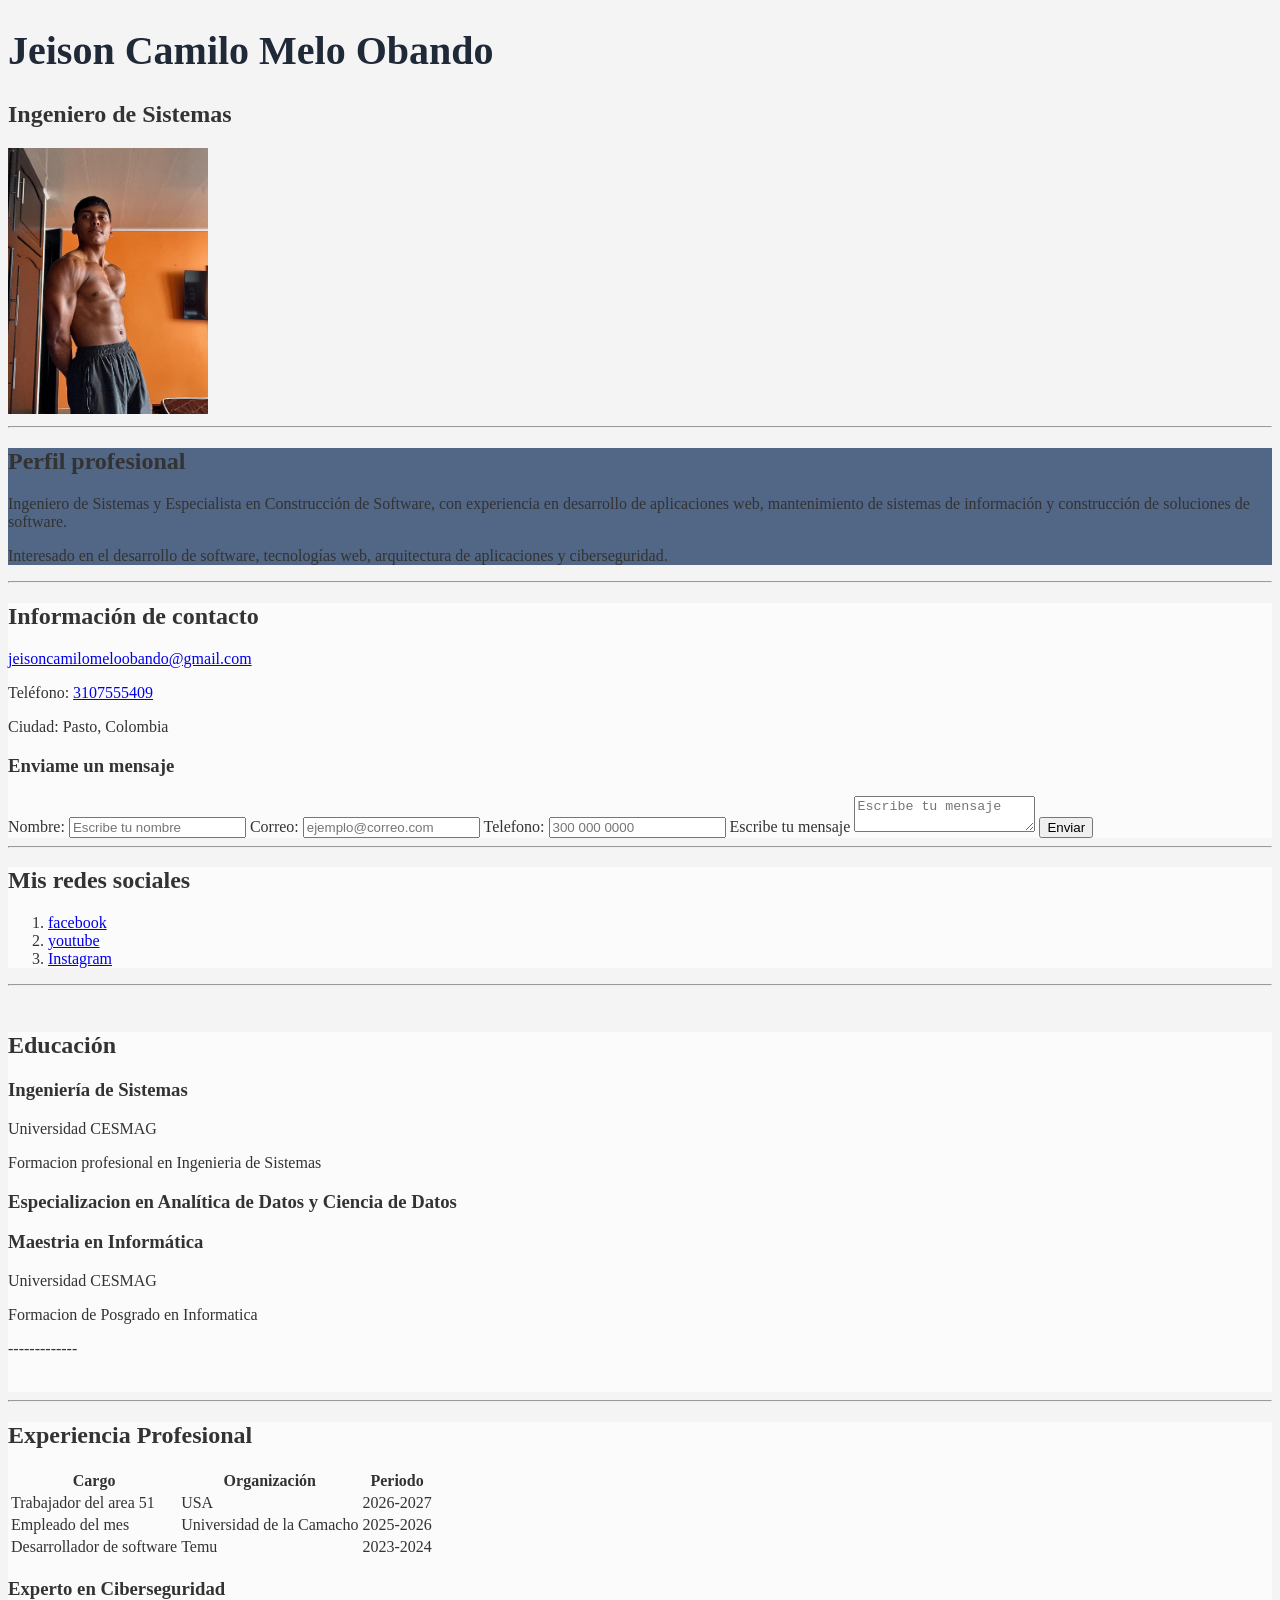
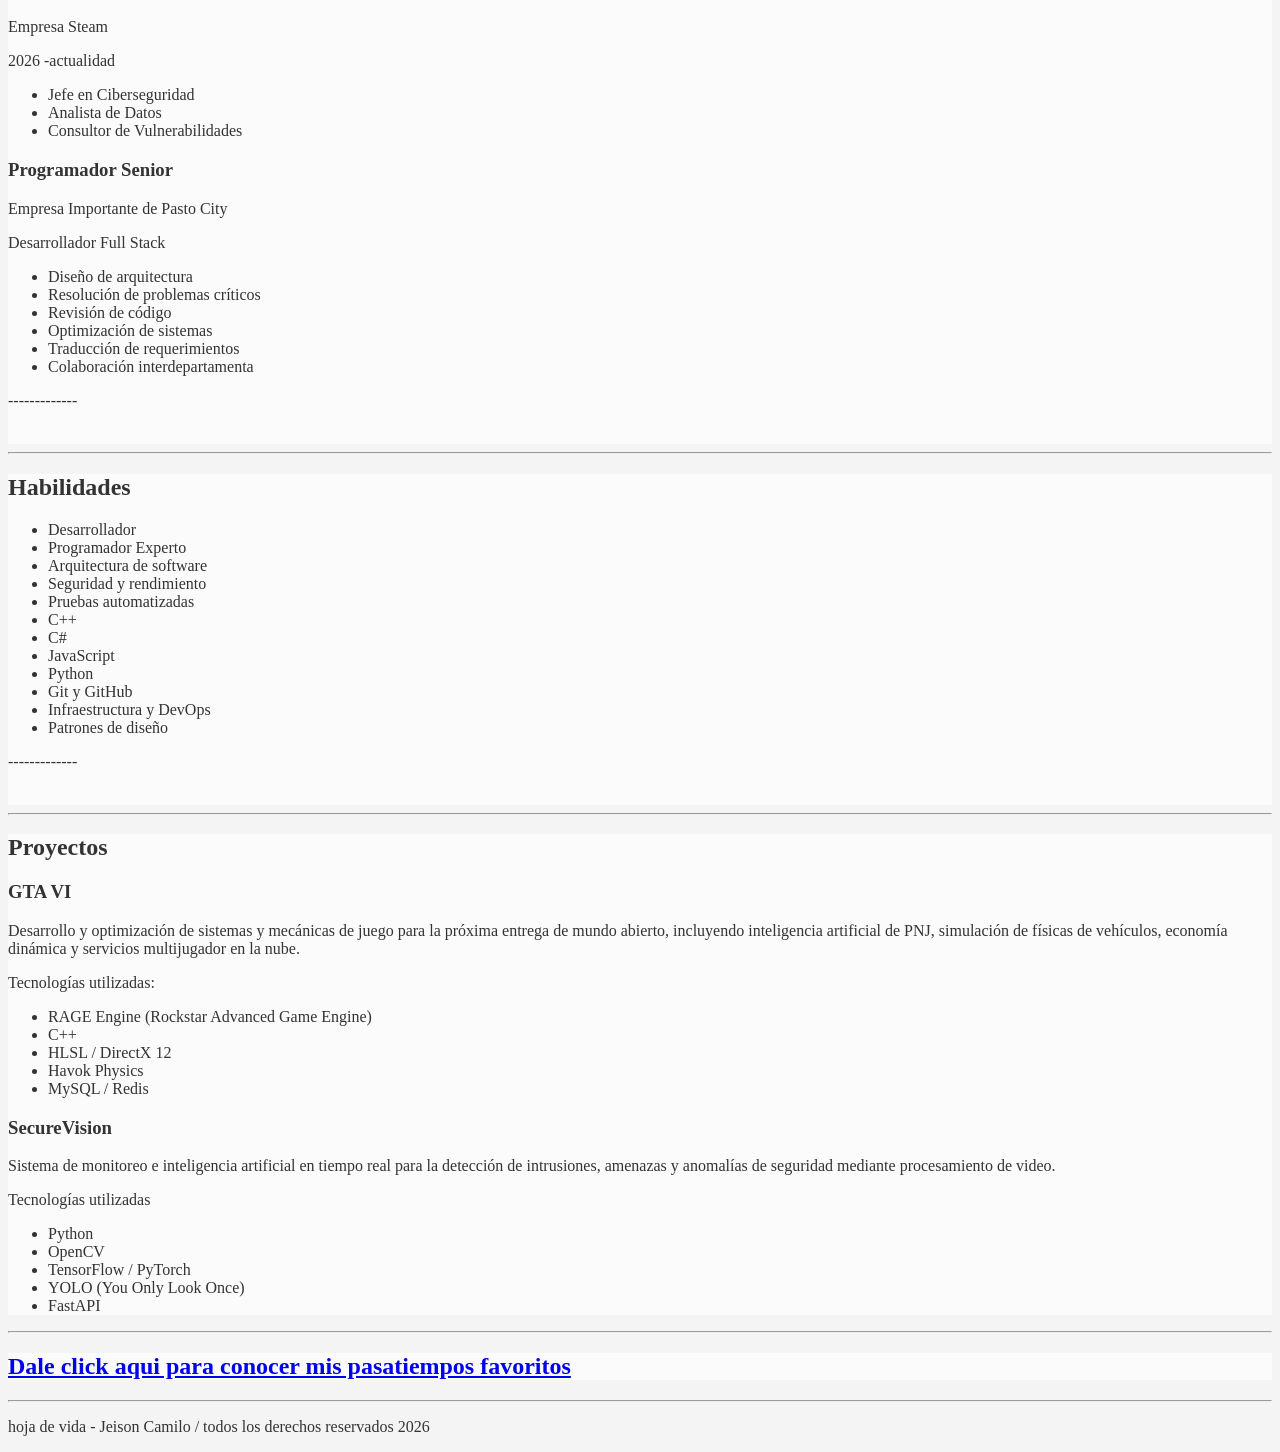
<file: index.html>
<!DOCTYPE html>
<html lang="en">
<head>
  <meta charset="UTF-8">
  <meta name="viewport" content="width=device-width, initial-scale=1.0">
  <link rel="stylesheet" href="css/styles.css">
  <title>Document</title>
</head>
<body>
   <!-------------------------------------------->
  <!-- Información principal -->
  <header>
    <h1>Jeison Camilo Melo Obando</h1>

    <h2>Ingeniero de Sistemas</h2>
    <img src="img/camilomelo.jpeg" alt="Fotografía de Camilo Melo" width="200" />
  </header>
  <!-------------------------------------------->
  <main>
    <hr />
    <!-------perfil profesional------------------------------------->
    <section class="seccion" id="perfil">
      <!-- Perfil profesional -->
      <h2>Perfil profesional</h2>
      <p>
        Ingeniero de Sistemas y Especialista en Construcción de Software, con
        experiencia en desarrollo de aplicaciones web, mantenimiento de sistemas
        de información y construcción de soluciones de software.
      </p>

      <p>
        Interesado en el desarrollo de software, tecnologías web, arquitectura
        de aplicaciones y ciberseguridad.
      </p>
    </section>
    <!--------informacion de contacto------------------------------------>
    <hr />
    <section class="seccion" id="contacto">
      <!-------------------------------------------->
      <!-- Información de contacto -->
      <h2>Información de contacto</h2>

      <p>
        <a href="mailto:jeisoncamilomeloobando@gmail.com">jeisoncamilomeloobando@gmail.com</a>
      </p>
      <p>Teléfono:
        <a href="tel:+573107555409">3107555409</a>
      </p>
      <p>Ciudad: Pasto, Colombia</p>

      <h3>Enviame un mensaje</h3>
      <form action="">
        <label for="nombre">Nombre: </label>
        <input type="text" id="nombre" name="nombre" placeholder="Escribe tu nombre" required>

        <label for="correo">Correo: </label>
        <input type="email" id="correo" name="correo" placeholder="ejemplo@correo.com" required>

        <label for="telefono">Telefono: </label>
        <input type="number" id="telefono" name="telefono" placeholder="300 000 0000">

        <label for="mensaje">Escribe tu mensaje</label>
        <textarea name="mensaje" id="mensaje" placeholder="Escribe tu mensaje" required></textarea>

        <button type="submit">Enviar</button>
      </form>
    </section>
    <!-----redes sociales--------------------------------------->
    <hr />
    <section class="seccion" id="redes">
      <h2>Mis redes sociales</h2>

      <ol>
        <li><a href="https://www.facebook.com/?locale=es_LA" target="_blank">facebook</a></li>
        <li>
          <a href="https://www.youtube.com/?app=desktop&hl=es"target="_blank">youtube</a>
        </li>
        <li><a href="https://www.instagram.com/"target="_blank">Instagram</a></li>
      </ol>
    </section>
    <hr />
    <br />
    <!-----educacion--------------------------------------->
    <section class="seccion" id="Educación">
      <div>
        <!-------------------------------------------->
        <!--esto ya es para el taller-->
        <h2>Educación</h2>
        <article class="Educación">
          <h3>Ingeniería de Sistemas</h3>
          <p>Universidad CESMAG</p>
          <p>Formacion profesional en Ingenieria de Sistemas</p>
        </article>
        <article class="Educación">
          <h3>Especializacion en Analítica de Datos y Ciencia de Datos</h3>
        </article>
        <article class="Educación">
          <h3>Maestria en Informática</h3>
          <p>Universidad CESMAG</p>
          <p>Formacion de Posgrado en Informatica</p>
        </article>
        <p>-------------</p>
        <br />
      </div>
    </section>
    <!---experiencia profesional----------------------------------------->
    <hr />
    <section class="seccion" id="experiencia">
      <div>
        <h2>Experiencia Profesional</h2>
        <table>
            <thead>
                <tr>
                    <th>Cargo</th>
                    <th>Organización</th>
                    <th>Periodo</th>
                </tr>

            </thead>
            <tbody>
                <tr>
                    <td>Trabajador del area 51</td>
                    <td>USA</td>
                    <td>2026-2027</td>
                </tr>
                <tr>
                    <td>Empleado del mes</td>
                    <td>Universidad de la Camacho</td>
                    <td>2025-2026</td>
                </tr>
                <tr>
                    <td>Desarrollador de software</td>
                    <td>Temu</td>
                    <td>2023-2024</td>
                </tr>
            </tbody>
        </table>
        <article class="experiencia">
          <h3>Experto en Ciberseguridad</h3>
          <p>Empresa Steam</p>
          <p>2026 -actualidad</p>
          <ul>
            <li>Jefe en Ciberseguridad</li>
            <li>Analista de Datos</li>
            <li>Consultor de Vulnerabilidades</li>
          </ul>
        </article>
        <article class="experiencia">
          <h3>Programador Senior</h3>
          <p>Empresa Importante de Pasto City</p>
          <p>Desarrollador Full Stack</p>
          <ul>
            <li>Diseño de arquitectura</li>
            <li>Resolución de problemas críticos</li>
            <li>Revisión de código</li>
            <li>Optimización de sistemas</li>
            <li>Traducción de requerimientos</li>
            <li>Colaboración interdepartamenta</li>
          </ul>
          <p>-------------</p>
          <br />
        </article>
      </div>
    </section>
    <!----habilidades---------------------------------------->
    <hr />
    <section class="seccion" id="Habilidades">
      <div>
        <h2>Habilidades</h2>
        <ul>
          <li>Desarrollador</li>
          <li>Programador Experto</li>
          <li>Arquitectura de software</li>
          <li>Seguridad y rendimiento</li>
          <li>Pruebas automatizadas</li>
          <li>C++</li>
          <li>C#</li>
          <li>JavaScript</li>
          <li>Python</li>
          <li>Git y GitHub</li>
          <li>Infraestructura y DevOps</li>
          <li>Patrones de diseño</li>
        </ul>
        <p>-------------</p>
        <br />
      </div>
    </section>
    <hr />
    <!---------proyectos----------------------------------->
    <section class="seccion" id="Proyectos">
      <div>
        <h2>Proyectos</h2>
        <article class="Proyectos">
        <h3>GTA VI</h3>
        <p>
          Desarrollo y optimización de sistemas y mecánicas de juego para la
          próxima entrega de mundo abierto, incluyendo inteligencia artificial
          de PNJ, simulación de físicas de vehículos, economía dinámica y
          servicios multijugador en la nube.
        </p>
        <p>Tecnologías utilizadas:</p>
        <ul>
          <li>RAGE Engine (Rockstar Advanced Game Engine)</li>
          <li>C++</li>
          <li>HLSL / DirectX 12</li>
          <li>Havok Physics</li>
          <li>MySQL / Redis</li>
        </ul>
        </article>
        <article class="Proyectos">
        <h3>SecureVision</h3>
        <p>
          Sistema de monitoreo e inteligencia artificial en tiempo real para la
          detección de intrusiones, amenazas y anomalías de seguridad mediante
          procesamiento de video.
        </p>
        <p>Tecnologías utilizadas</p>
        <ul>
          <li>Python</li>
          <li>OpenCV</li>
          <li>TensorFlow / PyTorch</li>
          <li>YOLO (You Only Look Once)</li>
          <li>FastAPI</li>
        </ul>
        </article>
      </div>
    </section>

    <!--<h3>UN VIDEO DE ENTRETENIMIENTO</h3>
<video width="400" height="240" controls>
    <source src="/video/videoplayback.mp4" type="video/mp4">
   
</video>-->
    <!---------pasatiempos----------------------------------->
    <hr />
    <section class="seccion" id="pasatiempos">
      <div>
        <h2>
          <a href="pasatiempos.html"
            >Dale click aqui para conocer mis pasatiempos favoritos</a
          >
        </h2>

      </div>
    </section>
  </main>
  <hr />
  <!---------pie de pagina----------------------------------->
  <footer>
    <p>hoja de vida - Jeison Camilo / todos los derechos reservados 2026</p>
  </footer>
</body>
</html>
</file>
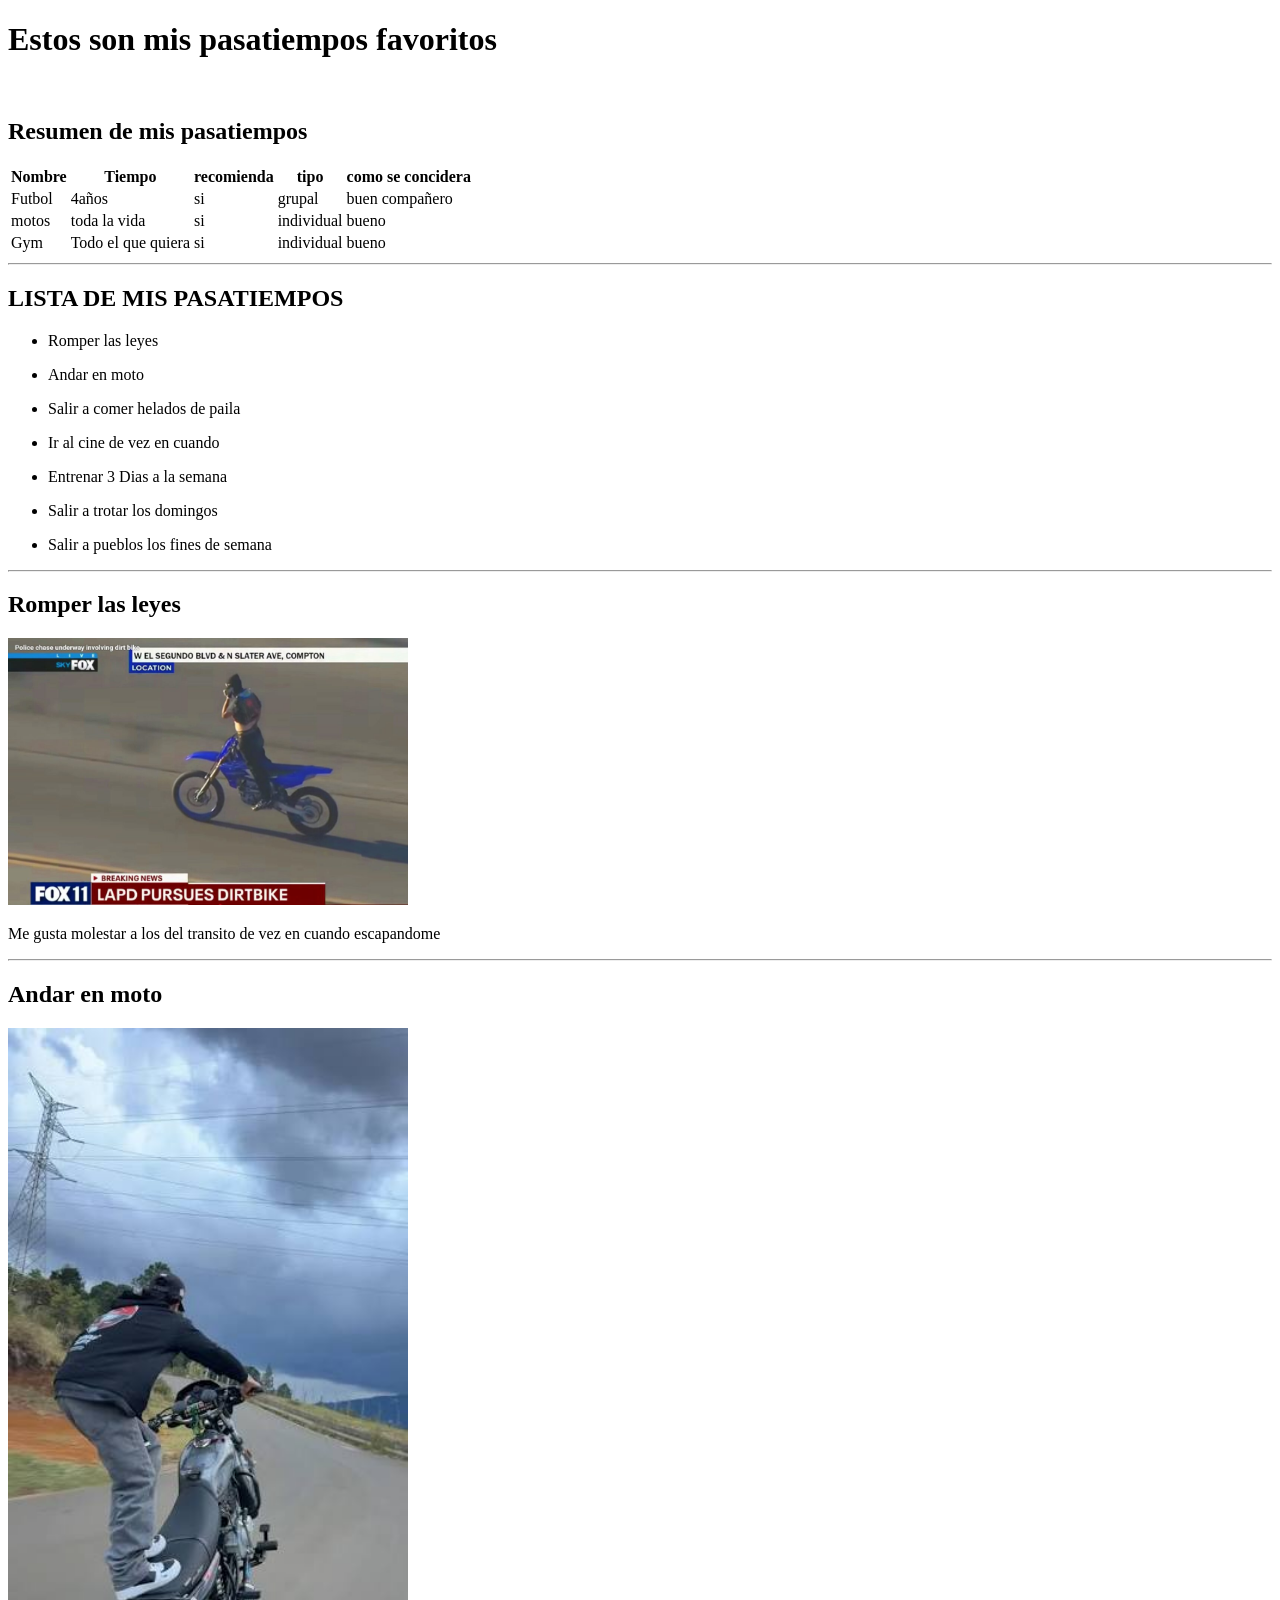
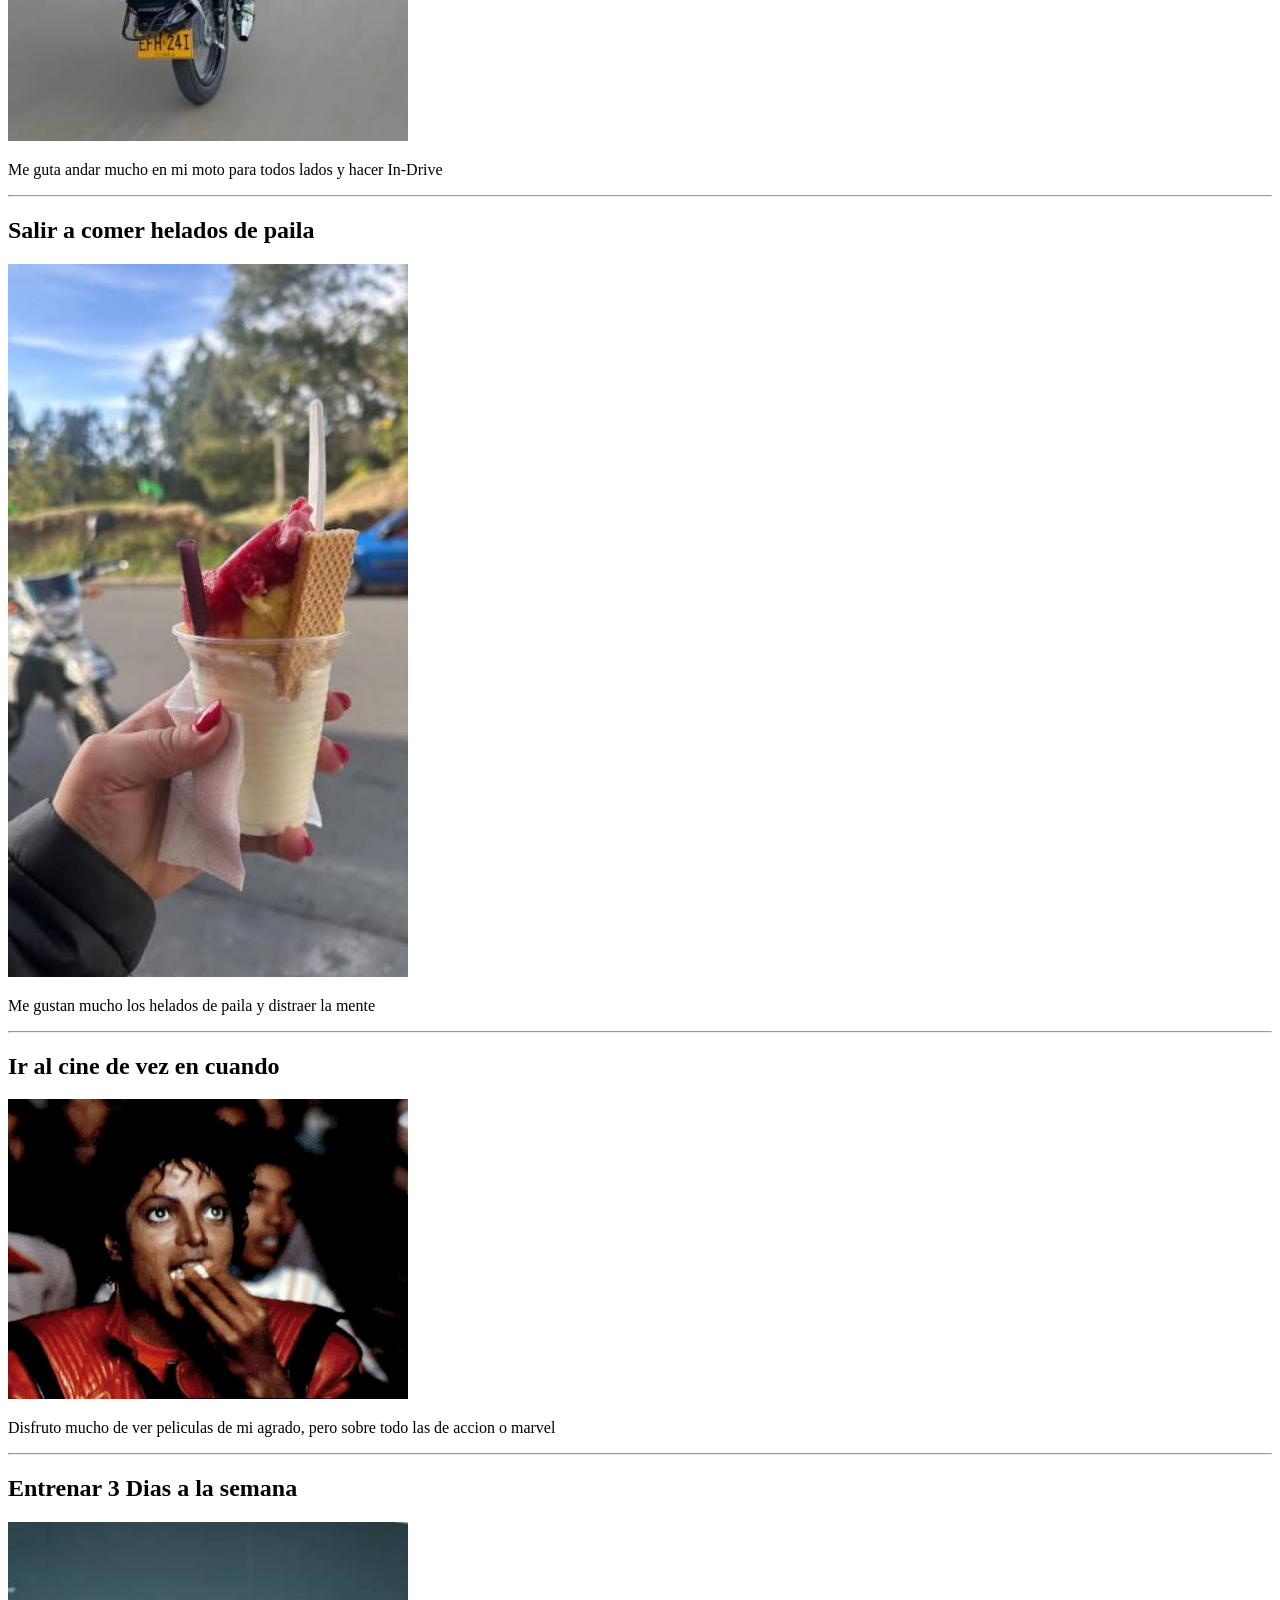
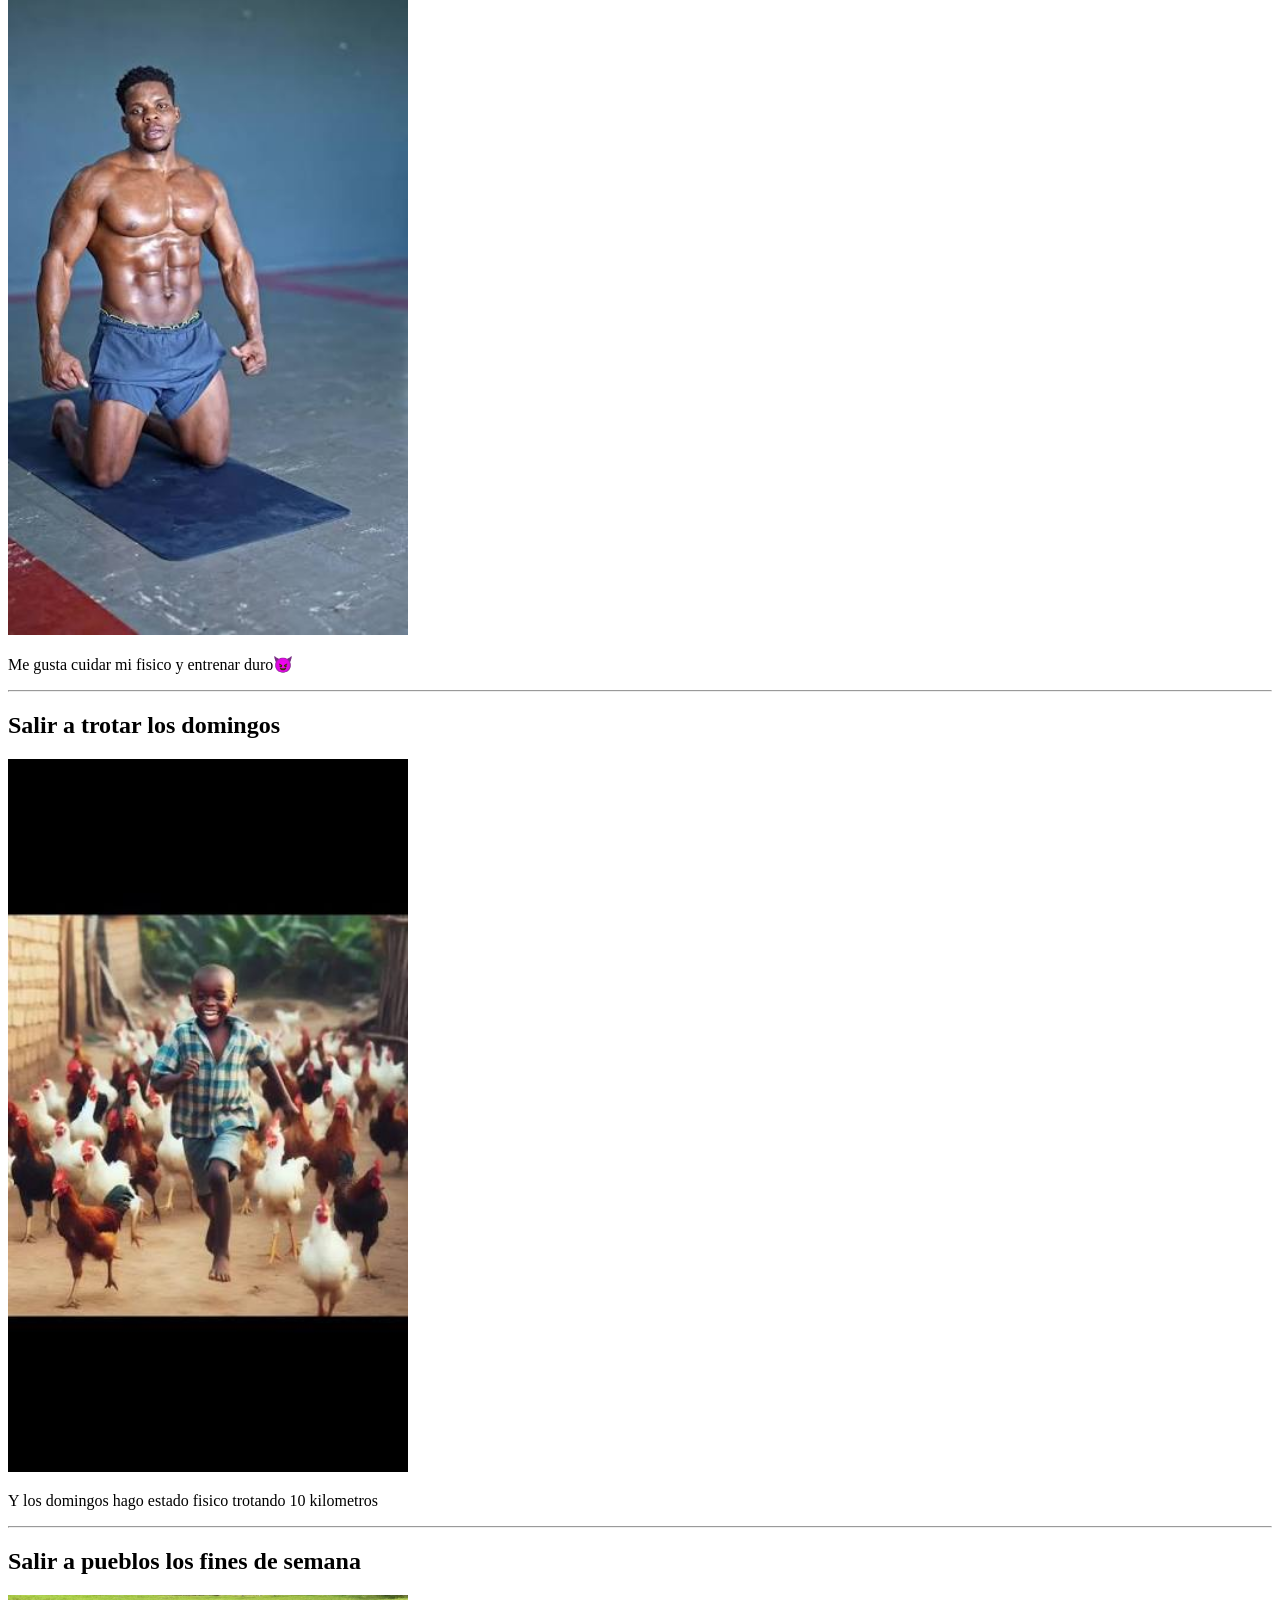
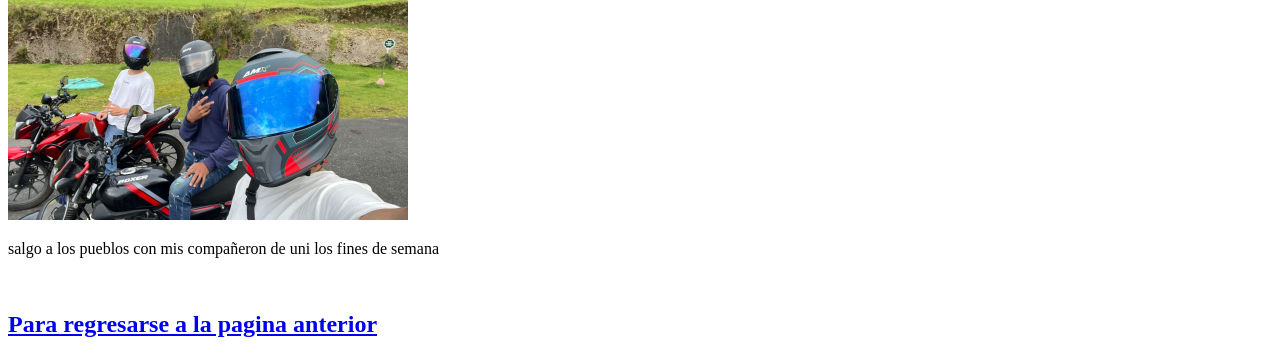
<file: pasatiempos.html>
<!DOCTYPE html>
<html lang="en">
<head>
    <meta charset="UTF-8">
    <meta name="viewport" content="width=device-width, initial-scale=1.0">
    <title>Document</title>
</head>
<body>
    <h1>Estos son mis pasatiempos favoritos</h1>
            <br>
        <h2>Resumen de mis pasatiempos</h2>
                <table>
            <thead>
                <tr>
                    <th>Nombre</th>
                    <th>Tiempo</th>
                    <th>recomienda</th>
                    <th>tipo</th>
                    <th>como se concidera</th>
                </tr>

            </thead>
            <tbody>
                <tr>
                    <td>Futbol</td>
                    <td>4años</td>
                    <td>si</td>
                    <td>grupal</td>
                    <td>buen compañero</td>
                </tr>
                <tr>
                    <td>motos</td>
                    <td>toda la vida</td>
                    <td>si</td>
                    <td>individual</td>
                    <td>bueno</td>
                </tr>
                <tr>
                    <td>Gym</td>
                    <td>Todo el que quiera</td>
                    <td>si</td>
                    <td>individual</td>
                    <td>bueno</td>
                </tr>
            </tbody>
        </table>
    <hr>
    <h2>LISTA DE MIS PASATIEMPOS</h2>
    <UL>
        <LI><p>Romper las leyes</p></LI>
          <LI><p>Andar en moto</p></LI>
            <LI><p>Salir a comer helados de paila</p></LI>
              <LI><p>Ir al cine de vez en cuando</p></LI>
                <LI><p>Entrenar 3 Dias a la semana</p></LI>
                  <LI><p>Salir a trotar los domingos</p></LI>
                  <LI><p>Salir a pueblos los fines de semana</p></LI>
    </UL>
    <hr>
<h2>Romper las leyes</h2>
    <img src="img/moto moster.jpg" alt="Rompiendo las leyes"width=400>
    <p>Me gusta molestar a los del transito de vez en cuando escapandome</p>
    <hr>
    <h2>Andar en moto</h2>
    <img src="img/loco.jpg" alt="andar en moto"width=400>
    <p>Me guta andar mucho en mi moto para todos lados y hacer In-Drive </p>
    <hr>
   <h2>Salir a comer helados de paila</h2>
    <img src="img/helado.jpg" alt="helado de paila"width=400>
    <p>Me gustan mucho los helados de paila y distraer la mente</p>
    <hr>
    <h2>Ir al cine de vez en cuando</h2>
    <img src="img/cine.jpg" alt="cine "width=400>
     <p>Disfruto mucho de ver peliculas de mi agrado, pero sobre todo las de accion o marvel</p>
    <hr>
    
    <h2>Entrenar 3 Dias a la semana</h2>
    <img src="img/entrenando.jpg" alt="entreno"width=400>
    <p>Me gusta cuidar mi fisico y entrenar duro😈</p>
    <hr>
    <h2>Salir a trotar los domingos</h2>
    <img src="img/trotar.jpg" alt="trote"width=400>
    <p>Y los domingos hago estado fisico trotando 10 kilometros</p>
    <hr>
    <h2>Salir a pueblos los fines de semana</h2>
    <img src="img/parceros.jpeg" alt="salida"width=400>
    <p>salgo a los pueblos con mis compañeron de uni los fines de semana</p>
    <br>
    <h2>
      <a href="index.html">Para regresarse a la pagina anterior</a>
    </h2>
</body>
</html>
</file>
<file: css/styles.css>
body {
    background-color: #f4f4f4;
    color: #333;
    font-family: cursive;
}

h1
{
    color: #1f2937;
    font-size: 40px;
}

.seccion{
    background-color: rgb(252, 251, 251);
}

#perfil{
    background-color: #526686;
}
</file>
